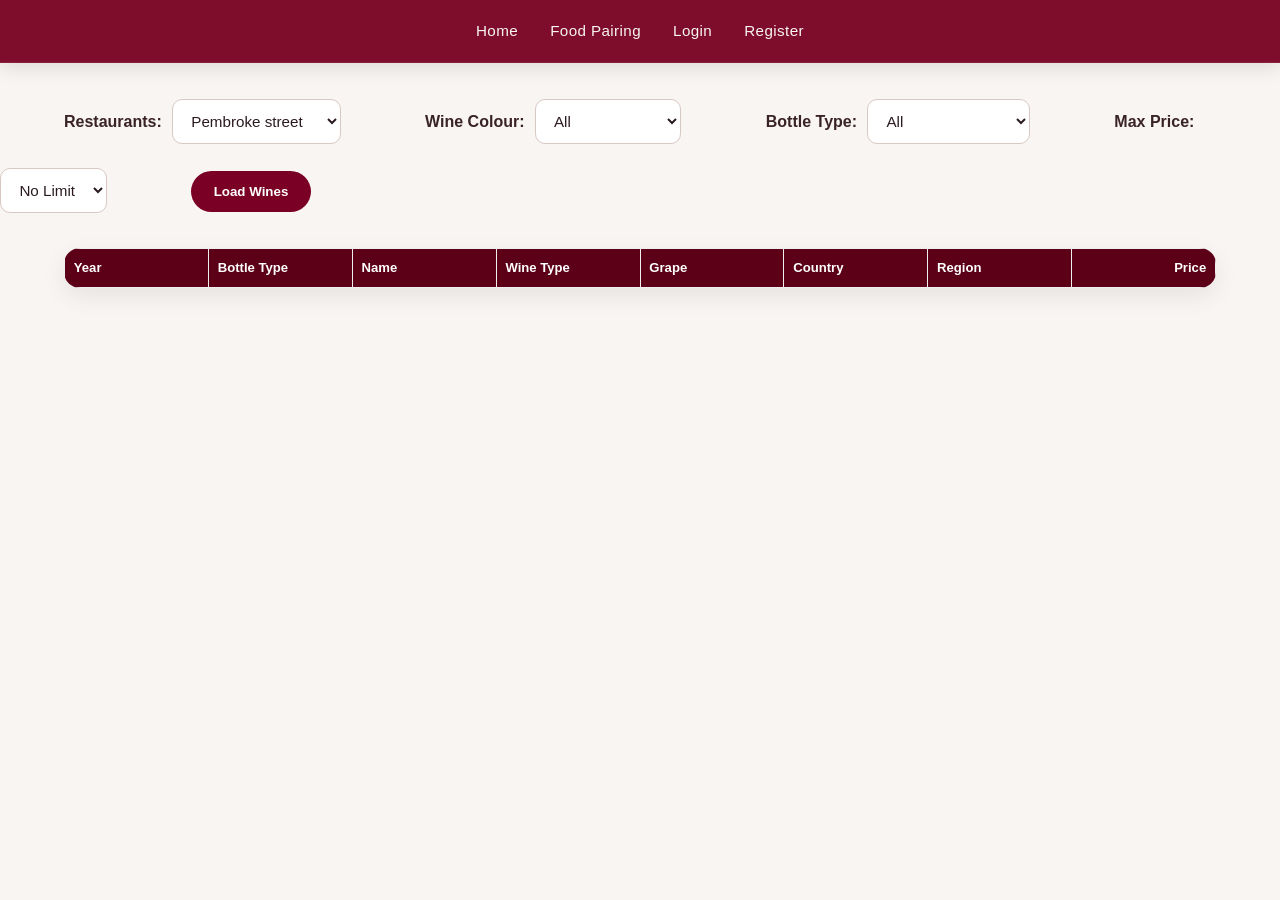
<file: Client/index.html>
<!DOCTYPE html>
<html>

<head>
    <title>Wine List</title>
    <link rel="stylesheet" href="./css/navbar.css">
</head>

<body>
<div id="navbar"></div>
<br><br>
<label for="restaurant_id">Restaurants:</label>
<select id="restaurant_id">
    <option value="1">Pembroke street</option>
    <option value="2">Crow Street</option>
    <option value="3">The Bull & Castle</option>
    <option value="4">Ryans Parkgate</option>
    <option value="5">Monkstown</option>
</select>

<label for="wineColour">Wine Colour:</label>
<select id="wineColour">
    <option value="">All</option>
    <option value="red">Red</option>
    <option value="white">White</option>
    <option value="rose">Rosé</option>
    <option value="non_alcoholic">Non_alcoholic</option>
    <option value="sherry">sherry</option>
    <option value="sparkling">Sparkling</option>
    <option value="champagne">Champagne</option>
    <option value="dessert">Dessert</option>
    <option value="port">Port</option>
</select>

<label for="bottleType">Bottle Type:</label>
<select id="bottleType">
    <option value="">All</option>
    <option value="Glass">Glass</option>
    <option value="Half Bottle">Half Bottle</option>
    <option value="Bottle">Bottle</option>
    <option value="Magnum">Magnum</option>
    <option value="Jeroboam">Jeroboam</option>
    <option value="Melchior">Melchior</option>
    <option value="Salmanazar">Salmanazar</option>
    <option value="Double Magnum">Double Magnum</option>
    <option value="Imperial">Imperial</option>
</select>

<label for="maxPrice">Max Price:</label>
<select id="maxPrice">
    <option value="">No Limit</option>
    <option value="50">€50</option>
    <option value="75">€75</option>
    <option value="100">€100</option>
    <option value="150">€150</option>
    <option value="200">€200</option>
    <option value="250">€250</option>
    <option value="300">€300</option>
</select>

<button onclick="getWines()">Load Wines</button>

<table border="1">
    <thead>
        <tr>
            <th>Year</th>
            <th>Bottle Type</th>
            <th>Name</th>
            <th>Wine Type</th>
            <th>Grape</th>
            <th>Country</th>
            <th>Region</th>
            <th>Price</th>
        </tr>
    </thead>

    <tbody id="wines"></tbody>
</table>

    <script src="script.js"></script>
    <script src="./javascript/navbar.js"></script>
    <script src="./javascript/logout.js"></script>
    <link rel="stylesheet" href="./css/style.css">

</body>

</html>
</file>
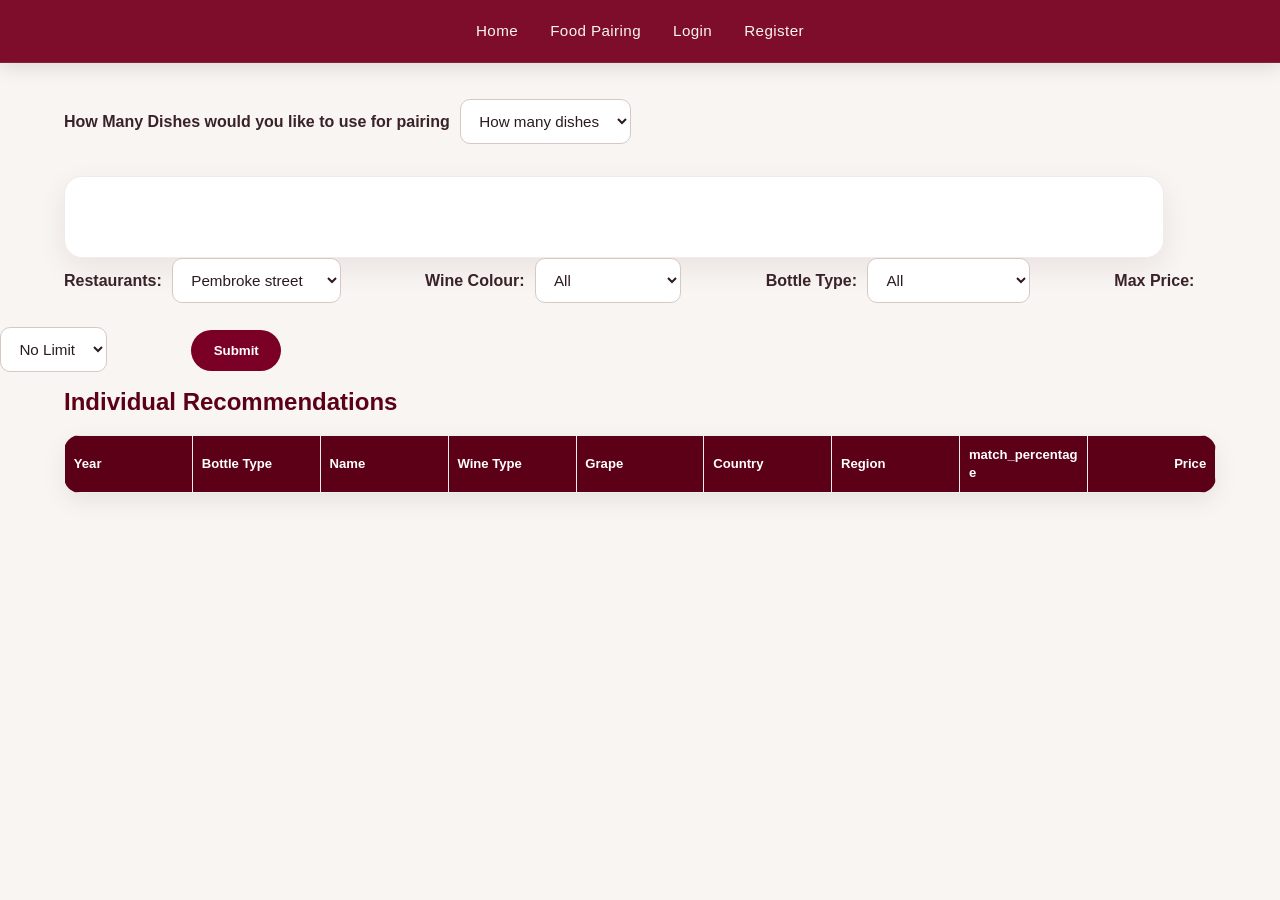
<file: Client/pages/foodpairing.html>
<!DOCTYPE html>
<html>

<head>
    <title>Food Pairing</title>
    <link rel="stylesheet" href="../css/navbar.css">
</head>

<body>
<div id="navbar"></div>
<br><br>
<!-- Dishcounts to determine how many dishes you can put in -->   
<label for="dishCount">How Many Dishes would you like to use for pairing</label>

<select id="dishCount" onchange="genFields()">
    <option value="0">How many dishes</option>
    <option value="1">1 Dish</option>
    <option value="2">2 Dishes</option>
    <option value="3">3 Dishes</option>
    <option value="4">4 Dishes</option>
    <option value="5">5 Dishes</option>
    <option value="6">6 Dishes</option>
    <option value="7">7 Dishes</option>
    <option value="8">8 Dishes</option>
</select>

<div id="fields"></div>

<div class="container">
    <p id="dishMessage"></p>
</div>

<label for="restaurant_id">Restaurants:</label>
<select id="restaurant_id">
    <option value="1">Pembroke street</option>
    <option value="2">Crow Street</option>
    <option value="3">The Bull & Castle</option>
    <option value="4">Ryans Parkgate</option>
    <option value="5">Monkstown</option>
</select>
<!-- Filtering wines based on colour, bottle type or price -->  
<label for="wineColour">Wine Colour:</label>
<select id="wineColour">
    <option value="">All</option>
    <option value="red">Red</option>
    <option value="white">White</option>
    <option value="rose">Rosé</option>
    <option value="non_alcoholic">Non_alcoholic</option>
    <option value="sherry">Sparkling</option>
    <option value="champagne">Champagne</option>
    <option value="dessert">Dessert</option>
    <option value="port">Port</option>
</select>

<label for="bottleType">Bottle Type:</label>
<select id="bottleType">
    <option value="">All</option>
    <option value="Glass">Glass</option>
    <option value="Half Bottle">Half Bottle</option>
    <option value="Bottle">Bottle</option>
    <option value="Magnum">Magnum</option>
    <option value="Jeroboam">Jeroboam</option>
    <option value="Melchior">Melchior</option>
    <option value="Salmanazar">Salmanazar</option>
    <option value="Double Magnum">Double Magnum</option>
    <option value="Imperial">Imperial</option>
</select>

<label for="maxPrice">Max Price:</label>
<select id="maxPrice">
    <option value="">No Limit</option>
    <option value="50">€50</option>
    <option value="75">€75</option>
    <option value="100">€100</option>
    <option value="150">€150</option>
    <option value="200">€200</option>
    <option value="250">€250</option>
    <option value="300">€300</option>
</select>

<!-- Button that sends dish_1 to backend -->
 <button onclick="submit_dish()">Submit</button>

<div id="combined_section" style="display:none;">
    <!-- Results for combined recommendations -->
    <h2>Combined Recommendations</h2>

    <table border="1">

        <thead>
            <tr>
                <th>Year</th>
                <th>Bottle Type</th>
                <th>Name</th>
                <th>Wine Type</th>
                <th>Grape</th>
                <th>Country</th>
                <th>Region</th>
                <th>match_percentage</th>
                <th>Price</th>
            </tr>
        </thead>

        <tbody id="combined_recommendations"></tbody>

    </table>
</div>    
<!-- Results for individual wine dish pairing -->
<h2>Individual Recommendations</h2>
<table border="1">
    <thead>
        <tr>
            <th>Year</th>
            <th>Bottle Type</th>
            <th>Name</th>
            <th>Wine Type</th>
            <th>Grape</th>
            <th>Country</th>
            <th>Region</th>
            <th>match_percentage</th>
            <th>Price</th>
        </tr>
    </thead>

    <tbody id="recommendations"></tbody>
</table>


<script src="../javascript/validation.js"></script>
<script src="../javascript/foodpairing.js"></script>
<script src="../javascript/navbar.js"></script>
<script src="../javascript/logout.js"></script>
<link rel="stylesheet" href="../css/style.css">
</body>

</html>
</file>
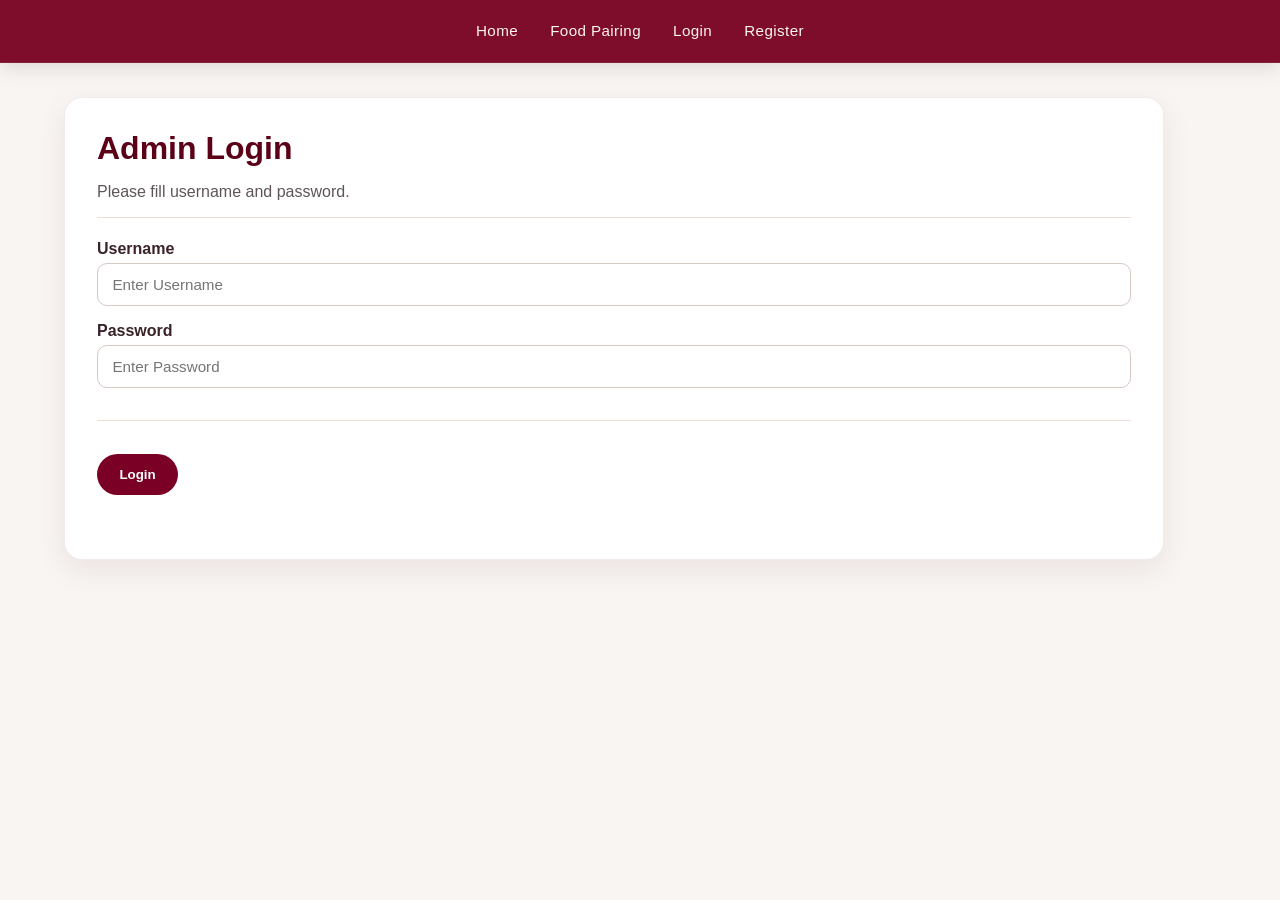
<file: Client/pages/login.html>
<!DOCTYPE html>
<html>

<head>
    <title>Login</title>
    <link rel="stylesheet" href="../css/navbar.css">
</head>

<body>
<div id="navbar"></div>
<br>
<!-- Using a form to login same as register: https://www.w3schools.com/howto/tryit.asp?filename=tryhow_css_register_form --> 
<form id="loginForm">

    <div class="container">

        <h1>Admin Login</h1>
        <p>Please fill username and password.</p>
        <hr>

        <label for="username"><b>Username</b></label>
        <input type="text" placeholder="Enter Username" id="username" required>

        <label for="password"><b>Password</b> </label> 
        <input type="password" placeholder="Enter Password" id="password" required>
        <hr>

        <button type="button" class="registerbtn" onclick="login_admin()">
            Login
        </button>

        <p id="message"></p>

    </div>

</form>
<script src="../javascript/login.js"></script>
<script src="../javascript/validation.js"></script>
<script src="../javascript/navbar.js"></script>
<script src="../javascript/logout.js"></script>
<link rel="stylesheet" href="../css/style.css">

</body>
</html>
</file>
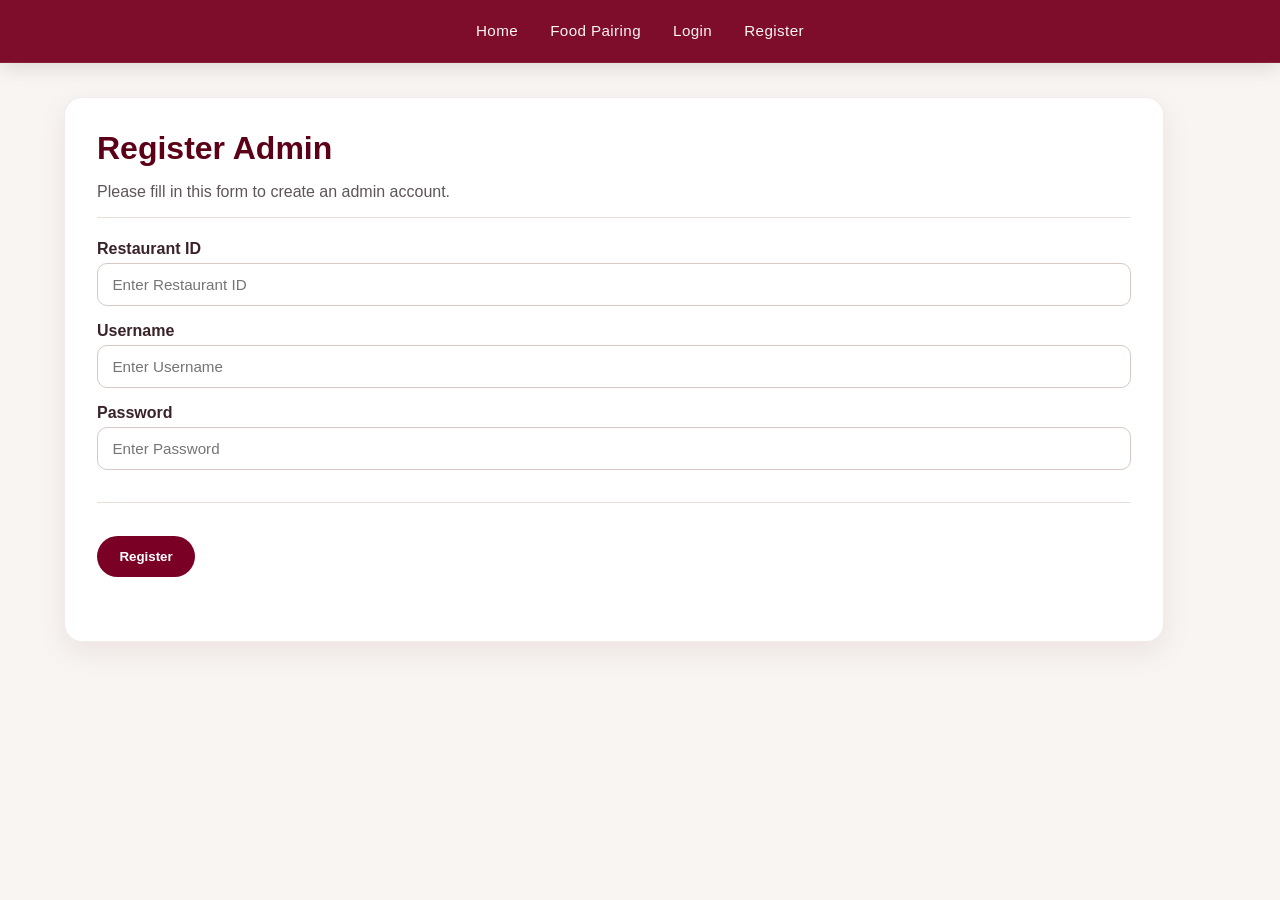
<file: Client/pages/register.html>
<!DOCTYPE html>
<html>

<head>
    <title>Register Admin</title>
    <link rel="stylesheet" href="../css/navbar.css">
</head>

<body>
<div id="navbar"></div>
<br>
<!-- Using a form to register: https://www.w3schools.com/howto/tryit.asp?filename=tryhow_css_register_form --> 
<form id="registerForm">

    <div class="container">

        <h1>Register Admin</h1>
        <p>Please fill in this form to create an admin account.</p>
        <hr>

        <label for="restaurant_id"><b>Restaurant ID</b></label>
        <input type="number" placeholder="Enter Restaurant ID" id="restaurant_id" required>

        <label for="username"><b>Username</b></label>
        <input type="text" placeholder="Enter Username" id="username" required>

        <label for="password"><b>Password</b> </label> 
        <input type="password" placeholder="Enter Password" id="password" required>
        <hr>

        <button type="button" class="registerbtn" onclick="register_admin()">
            Register
        </button>

        <p id="message"></p>

    </div>

</form>
<script src="../javascript/register.js"></script>
<script src="../javascript/validation.js"></script>
<script src="../javascript/navbar.js"></script>
<script src="../javascript/logout.js"></script>
<link rel="stylesheet" href="../css/style.css">
</body>

</html>
</file>
<file: Client/css/navbar.css>
* {
    margin: 0;
    padding: 0;
    box-sizing: border-box;
    
}

body {
    font-family: "Inter", sans-serif;
    background: #f8f5f2;
}
/* ===== NAVBAR ===== */
nav {
    width: 100%;
    margin: 0;
}
nav {
    display: flex;
    justify-content: center;
    align-items: center;
    gap: 2rem;

    padding: 1rem 2rem;

    background: rgba(120, 0, 32, 0.95);
    backdrop-filter: blur(10px);

    border-bottom: 1px solid rgba(255,255,255,0.08);

    position: sticky;
    top: 0;
    z-index: 1000;

    box-shadow:
        0 4px 20px rgba(0,0,0,0.12);
}

/* ===== LINKS ===== */

nav a {
    position: relative;

    text-decoration: none;
    color: #f8f5f2;

    font-family: "Inter", sans-serif;
    font-size: 0.95rem;
    font-weight: 500;
    letter-spacing: 0.4px;

    padding: 0.4rem 0;

    transition:
        color 0.25s ease,
        transform 0.25s ease;
}

/* Elegant underline animation */

nav a::after {
    content: "";

    position: absolute;
    left: 0;
    bottom: -6px;

    width: 0%;
    height: 2px;

    background: #e9c46a;

    transition: width 0.3s ease;
}

/* Hover */

nav a:hover {
    color: #ffffff;
    transform: translateY(-1px);
}

nav a:hover::after {
    width: 100%;
}

/* Active link */

nav a.active {
    color: #ffffff;
}

nav a.active::after {
    width: 100%;
}

/* ===== MOBILE ===== */

@media (max-width: 768px) {
    nav {
        flex-wrap: wrap;
        gap: 1rem;
        padding: 1rem;
    }

    nav a {
        font-size: 0.9rem;
    }
}
</file>
<file: Client/css/style.css>
html {
    overflow-y: scroll;
}

* {
    margin: 0;
    padding: 0;
    box-sizing: border-box;
}

body {
    font-family: "Inter", Arial, sans-serif;
    background: #f8f5f2;
    color: #2b1b1f;
    min-height: 100vh;
}

/* Page spacing */
body > label,
body > select,
body > button,
body > h1,
body > h2,
body > form,
body > table,
body > div:not(#navbar) {
    margin-left: 5%;
    margin-right: 5%;
}

h1,
h2 {
    color: #5c0018;
    margin-bottom: 1rem;
}

p {
    margin: 0.5rem 0 1rem;
    color: #5f5558;
}

/* Basic page controls */
body > label {
    margin-right: 0.35rem;
    margin-bottom: 0.4rem;
    font-weight: 600;
    color: #3a2328;
}

body > select,
body > input {
    margin-left: 0;
    margin-right: 1rem;
    margin-bottom: 1rem;
}

label {
    font-weight: 600;
    color: #3a2328;
}

input,
select,
textarea {
    padding: 0.75rem 0.9rem;
    border: 1px solid #d8c8c3;
    border-radius: 10px;
    background: #ffffff;
    font-size: 0.95rem;
    color: #2b1b1f;
    outline: none;
    transition: border 0.2s ease, box-shadow 0.2s ease;
}

input:focus,
select:focus,
textarea:focus {
    border-color: #7a0026;
    box-shadow: 0 0 0 3px rgba(122, 0, 38, 0.12);
}

textarea {
    min-height: 100px;
    resize: vertical;
}

/* Forms / cards */
form {
    max-width: 1100px;
}

.container {
    max-width: 1100px;
    background: #ffffff;
    padding: 2rem;
    margin-top: 1rem;
    border-radius: 18px;
    box-shadow: 0 10px 30px rgba(92, 0, 24, 0.08);
    border: 1px solid rgba(92, 0, 24, 0.08);
}

/* Buttons */
button,
.registerbtn {
    background: #7a0026;
    color: #ffffff;
    border: none;
    padding: 0.8rem 1.4rem;
    border-radius: 999px;
    font-weight: 700;
    cursor: pointer;
    margin: 0.7rem 0.5rem 1rem 0;
    transition: background 0.2s ease, box-shadow 0.2s ease;
}

button:hover,
.registerbtn:hover {
    background: #5c0018;
    box-shadow: 0 8px 18px rgba(92, 0, 24, 0.22);
}

/* Tables */
table {
    width: 90%;
    max-width: 90%;
    table-layout: fixed;
    border-collapse: collapse;
    margin-top: 1.2rem;
    margin-bottom: 2rem;
    background: #ffffff;
    border-radius: 16px;
    overflow: hidden;
    box-shadow: 0 8px 24px rgba(0, 0, 0, 0.08);
    border: none;
}

th,
td {
    padding: 0.65rem 0.55rem;
    vertical-align: middle;
    white-space: normal;
    word-break: normal;
    overflow-wrap: anywhere;
    line-height: 1.35;
}

th {
    background: #5c0018;
    color: #ffffff;
    text-align: left;
    font-size: 0.82rem;
}

td {
    border-bottom: 1px solid #eee4e1;
    font-size: 0.82rem;
}

tr:nth-child(even) {
    background: #fbf7f5;
}

tr:hover {
    background: #f3e7e4;
}

/* Price columns stay readable */
td:last-child,
th:last-child {
    white-space: normal;
    text-align: right;
    overflow-wrap: normal;
    word-break: normal;
}

/* Dashboard large wine table */
#wineSection table {
    width: 90%;
    max-width: 90%;
    table-layout: fixed;
}

#wineSection th,
#wineSection td {
    font-size: 0.76rem;
    padding: 0.55rem 0.45rem;
}

/* Wider columns for important readable fields */
#wineSection th:nth-child(5),
#wineSection td:nth-child(5),
#wineSection th:nth-child(15),
#wineSection td:nth-child(15) {
    width: 14%;
}

/* Compact columns */
#wineSection th:nth-child(1),
#wineSection td:nth-child(1),
#wineSection th:nth-child(2),
#wineSection td:nth-child(2),
#wineSection th:nth-child(3),
#wineSection td:nth-child(3),
#wineSection th:nth-child(11),
#wineSection td:nth-child(11),
#wineSection th:nth-child(12),
#wineSection td:nth-child(12),
#wineSection th:nth-child(13),
#wineSection td:nth-child(13),
#wineSection th:nth-child(14),
#wineSection td:nth-child(14) {
    width: 5.5%;
}

/* Normal wine tables */
#combined_section table,
body > table {
    table-layout: fixed;
}

/* Messages */
#message,
#addMessage,
#deleteMessage,
#updateMessage,
#availableMessage {
    font-weight: 700;
    color: #7a0026;
}

/* Lines */
hr {
    border: none;
    height: 1px;
    background: #eaded9;
    margin: 1rem 0 1.4rem;
}

/* Dashboard search form */
#Wineform {
    display: flex;
    flex-wrap: wrap;
    align-items: center;
    gap: 0.75rem;
    margin-top: 1rem;
}

#Wineform label {
    margin-right: -0.35rem;
}

#Wineform input,
#Wineform select {
    margin-right: 0.75rem;
}

/* Dashboard Add Wine form */
#addWineForm .container {
    display: grid;
    grid-template-columns: repeat(2, minmax(260px, 1fr));
    column-gap: 1.5rem;
    row-gap: 0.7rem;
    align-items: start;
}

#addWineForm .container h1,
#addWineForm .container p,
#addWineForm .container hr,
#addWineForm .container button,
#addWineForm .container #addMessage {
    grid-column: 1 / -1;
}

#addWineForm label {
    display: block;
    margin: 0;
}

#addWineForm input,
#addWineForm select,
#addWineForm textarea {
    width: 100%;
    margin: -0.35rem 0 0.25rem 0;
}

#addWineForm textarea,
#addWineForm label[for="description"] {
    grid-column: 1 / -1;
}

/* Login/Register forms */
#loginForm label,
#registerForm label {
    display: block;
    margin-bottom: 0.3rem;
}

#loginForm input,
#registerForm input {
    width: 100%;
    margin-bottom: 1rem;
}

/* Mobile */
@media (max-width: 768px) {
    body > label,
    body > select,
    body > button,
    body > h1,
    body > h2,
    body > form,
    body > table,
    body > div:not(#navbar) {
        margin-left: 1rem;
        margin-right: 1rem;
    }

    body > label,
    body > select,
    body > input,
    body > button {
        display: block;
        width: calc(100% - 2rem);
    }

    body > select,
    body > input,
    button {
        margin-right: 0;
    }

    table,
    #wineSection table {
        width: calc(100% - 2rem);
        max-width: calc(100% - 2rem);
        table-layout: fixed;
    }

    th,
    td,
    #wineSection th,
    #wineSection td {
        font-size: 0.72rem;
        padding: 0.45rem 0.35rem;
    }

    .container {
        padding: 1.3rem;
    }

    #Wineform,
    #addWineForm .container {
        grid-template-columns: 1fr;
        display: grid;
    }
}
</file>
